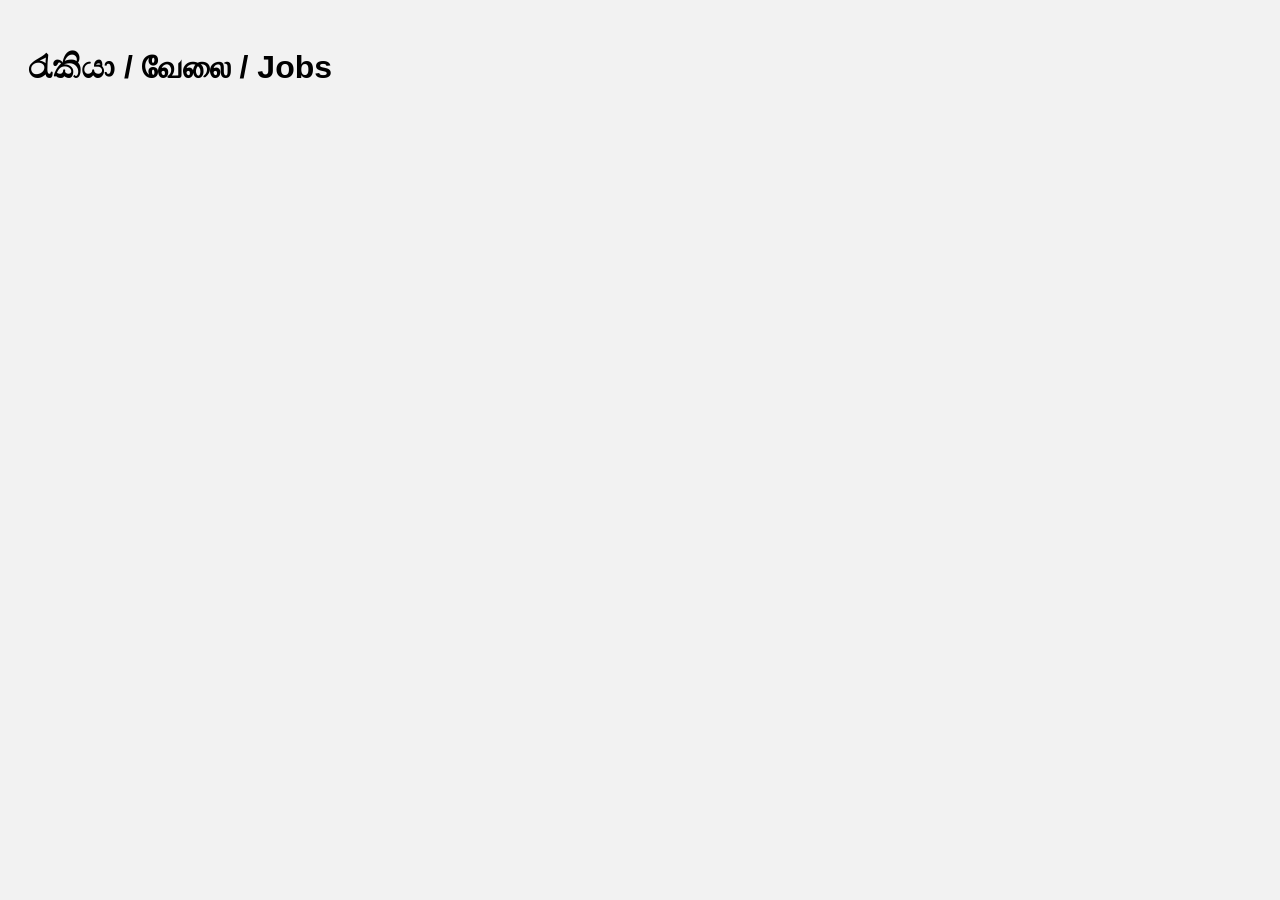
<file: frontend/index.html>
<!DOCTYPE html>
<html lang="en">
<head>
    <meta charset="UTF-8">
    <meta name="viewport" content="width=device-width, initial-scale=1.0">
    <title>Worker Jobs</title>
    <link rel="stylesheet" href="style.css">
</head>
<body>
    <h1>රැකියා / வேலை / Jobs</h1>

    <div id="jobs">

    </div>

    <script src="app.js"></script>
</body>
</html>
</file>
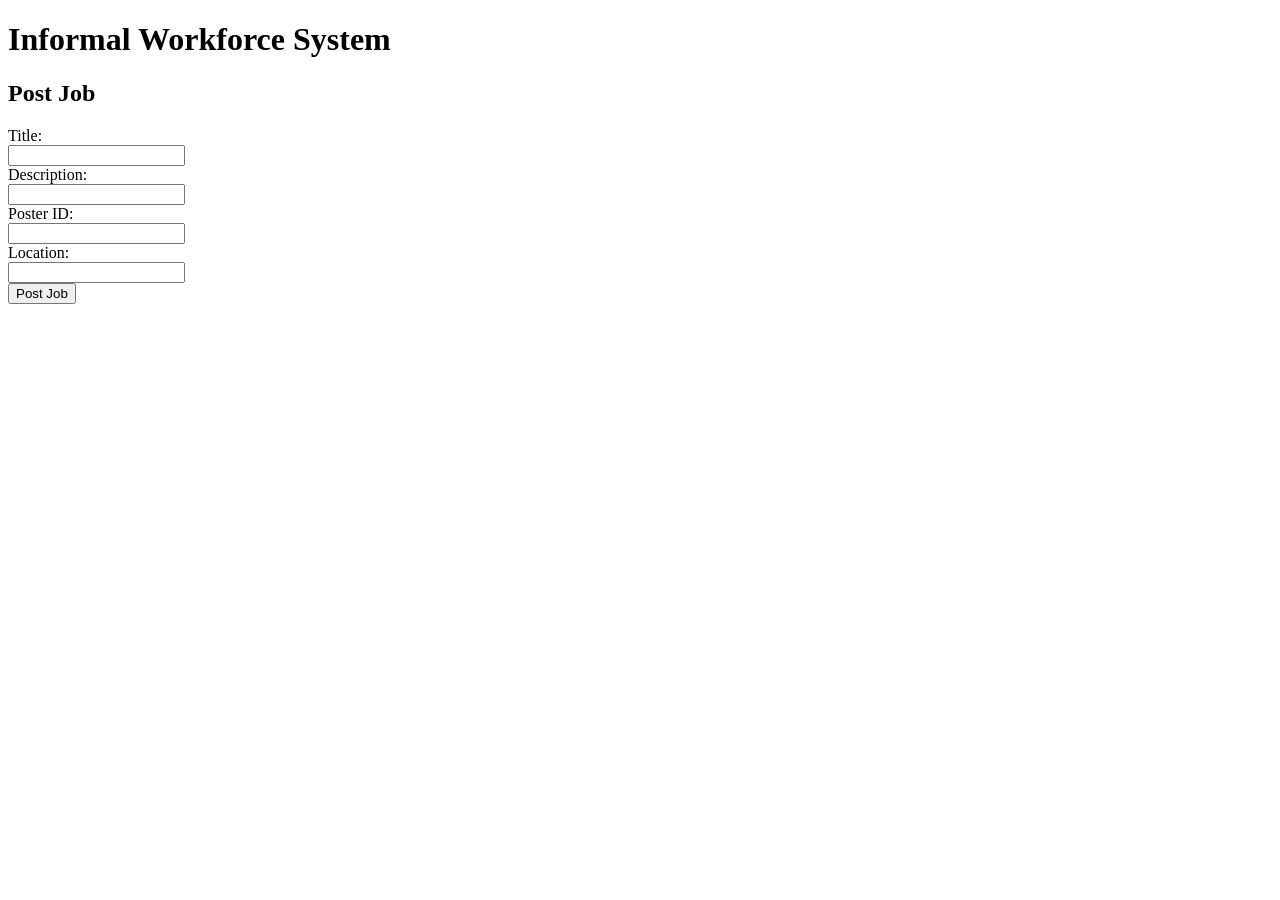
<file: templates/admin.html>
<!DOCTYPE html>
<html>
<head>
<title>Informal Worker Admin</title>
</head>

<body>

<h1>Informal Workforce System</h1>

<h2>Post Job</h2>

<form action="/post-job/" method="post">

Title:<br>
<input name="title"><br>

Description:<br>
<input name="description"><br>

Poster ID:<br>
<input name="poster_id"><br>

Location:<br>
<input name="location"><br>

<button type="submit">Post Job</button>

</form>

</body>
</html>
</file>
<file: frontend/style.css>
body{
    font-family: Arial;
    padding:20px;
    background:#f2f2f2;
}

.job-card{
    background:white;
    padding:15px;
    margin-bottom:15px;
    border-radius:10px;
    box-shadow:0 2px 5px rgba(0,0,0,0.1);
}

button{
    padding:10px;
    margin:5px;
    font-size:16px;
}
</file>
